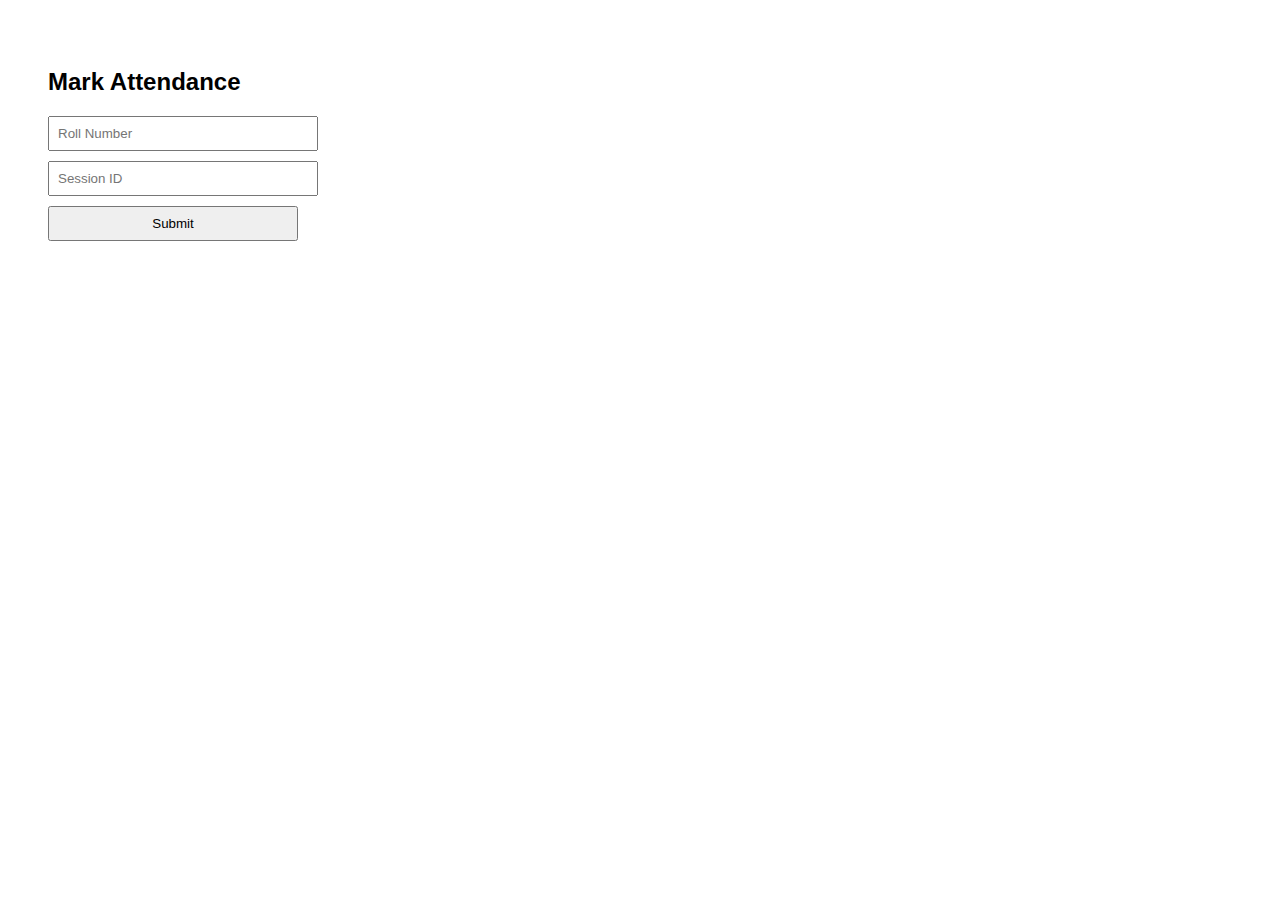
<file: index.html>
<!DOCTYPE html>
<html>
<head>
  <title>Student Attendance</title>
  <link rel="stylesheet" href="style.css">
</head>
<body>

  <h2>Mark Attendance</h2>

  <input id="rollNo" placeholder="Roll Number">
  <input id="sessionId" placeholder="Session ID">

  <button onclick="markAttendance()">Submit</button>

  <p id="result"></p>

  <script src="script.js"></script>
</body>
</html>
</file>
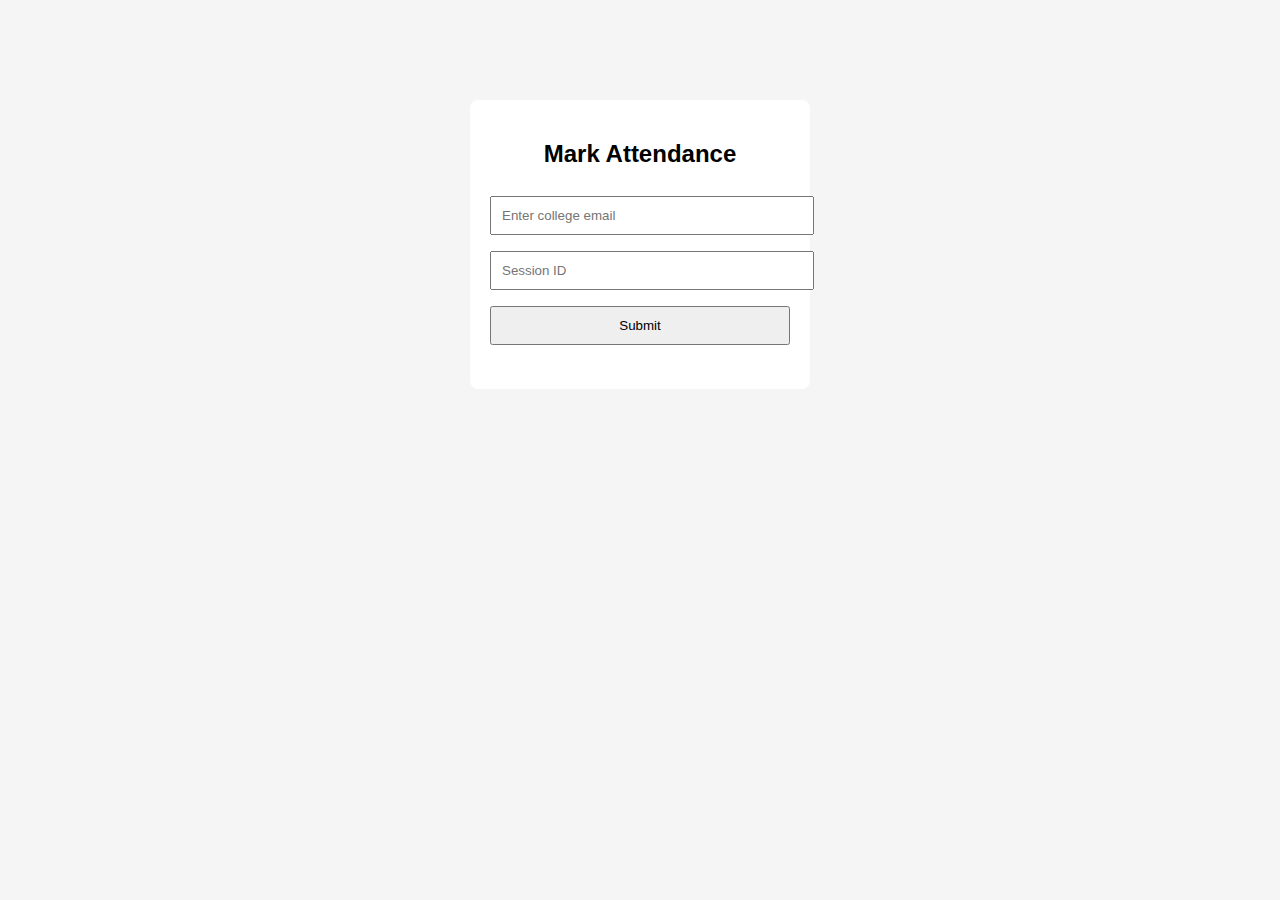
<file: frontend/index.html>
<!DOCTYPE html>
<html>
<head>
  <title>Student Attendance</title>
  <link rel="stylesheet" href="style.css">
</head>
<body>

  <div class="card">
    <h2>Mark Attendance</h2>

    <input type="email" id="email" placeholder="Enter college email" />
    <input type="text" id="session" placeholder="Session ID" />

    <button onclick="markAttendance()">Submit</button>

    <p id="result"></p>
  </div>

  <script src="script.js"></script>
</body>
</html>
</file>
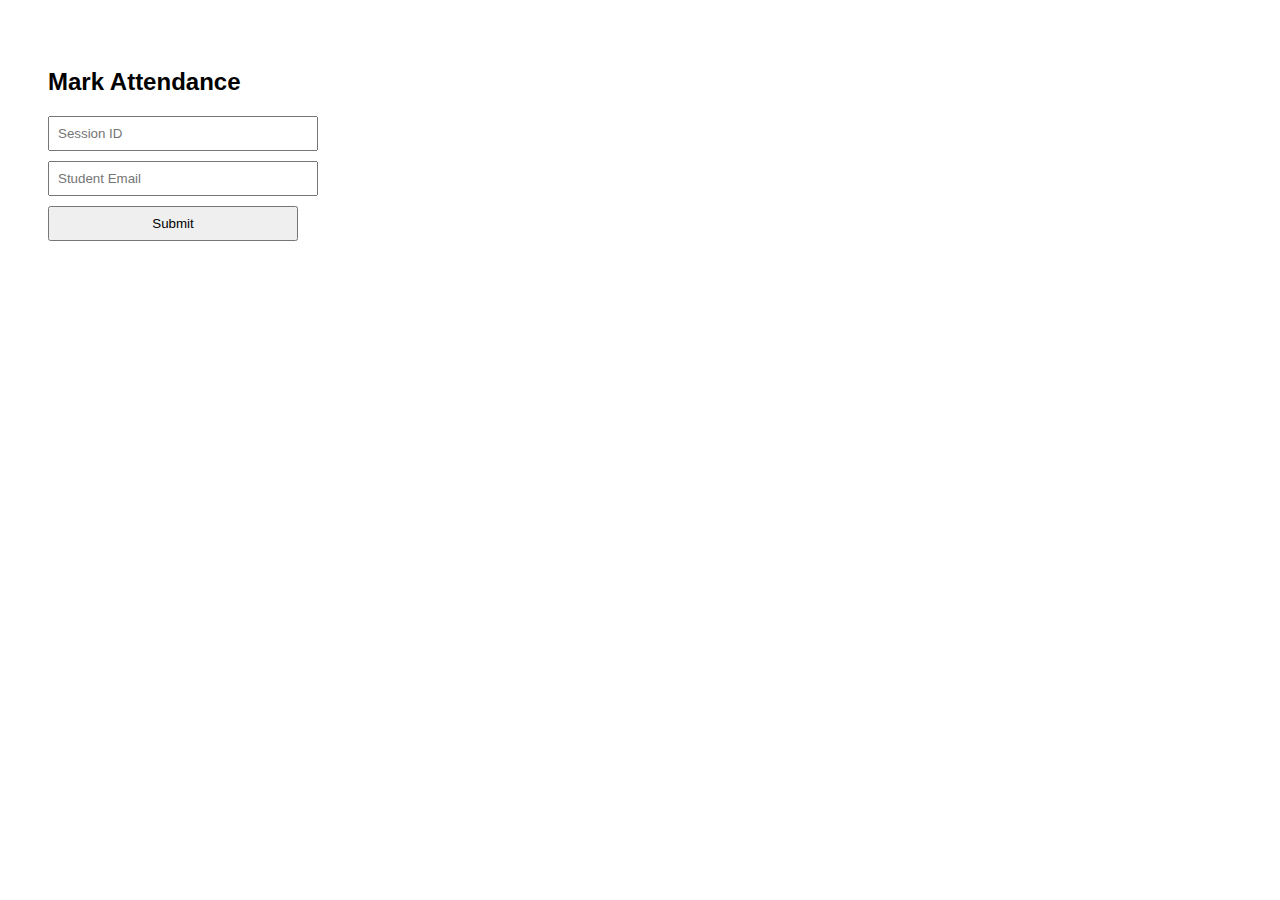
<file: student-ui/index.html>
<!DOCTYPE html>
<html>
<head>
  <title>Student Attendance</title>
  <link rel="stylesheet" href="style.css">
</head>
<body>
  <h2>Mark Attendance</h2>

  <input id="sessionId" placeholder="Session ID">
  <input id="email" placeholder="Student Email">

  <button onclick="markAttendance()">Submit</button>

  <p id="result"></p>

  <script src="script.js"></script>
</body>
</html>
</file>
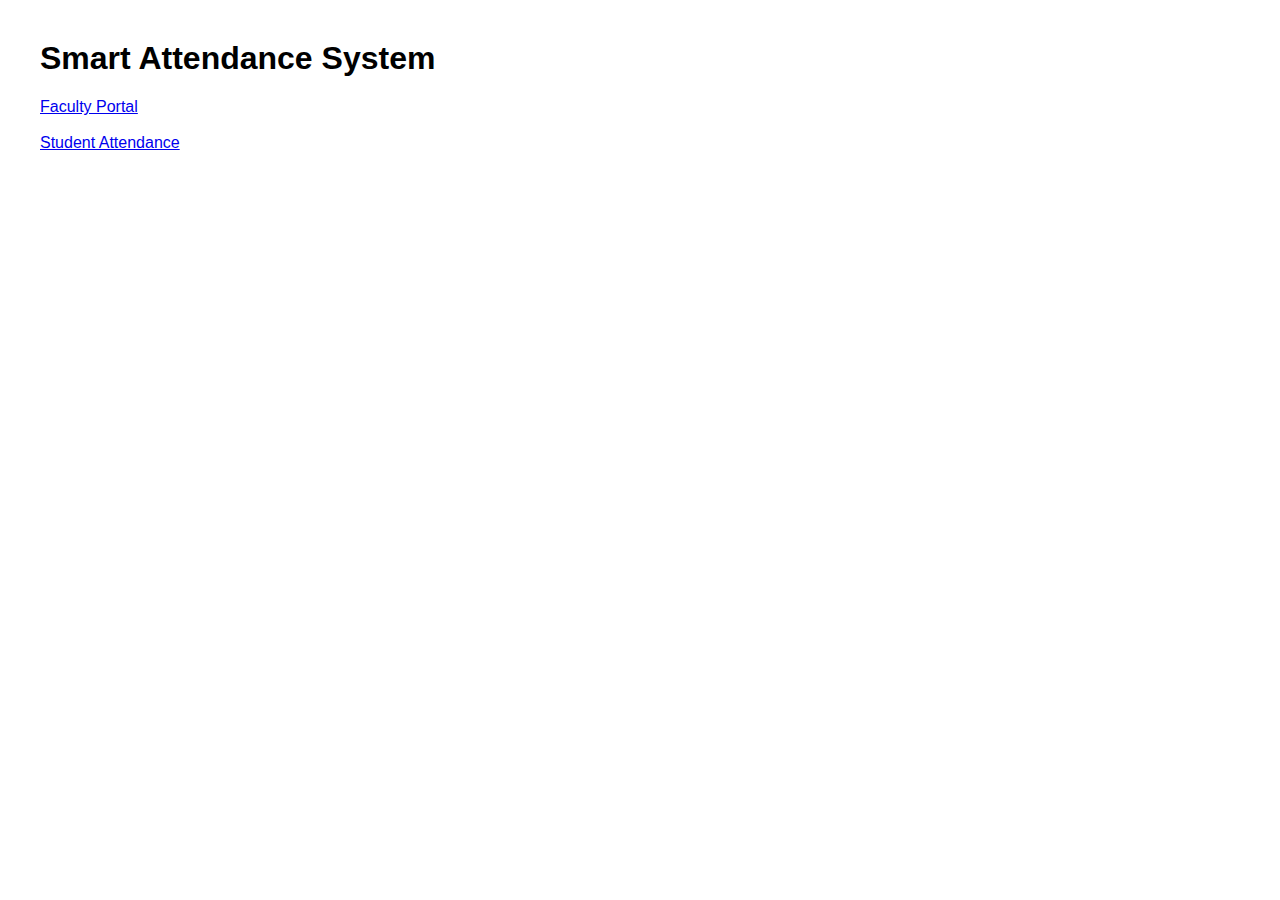
<file: web-app/index.html>
<!DOCTYPE html>
<html>
<head>
  <title>Smart Attendance</title>
  <link rel="stylesheet" href="style.css">
</head>
<body>

<h1>Smart Attendance System</h1>

<a href="faculty.html">Faculty Portal</a><br><br>
<a href="student.html">Student Attendance</a>

</body>
</html>
</file>
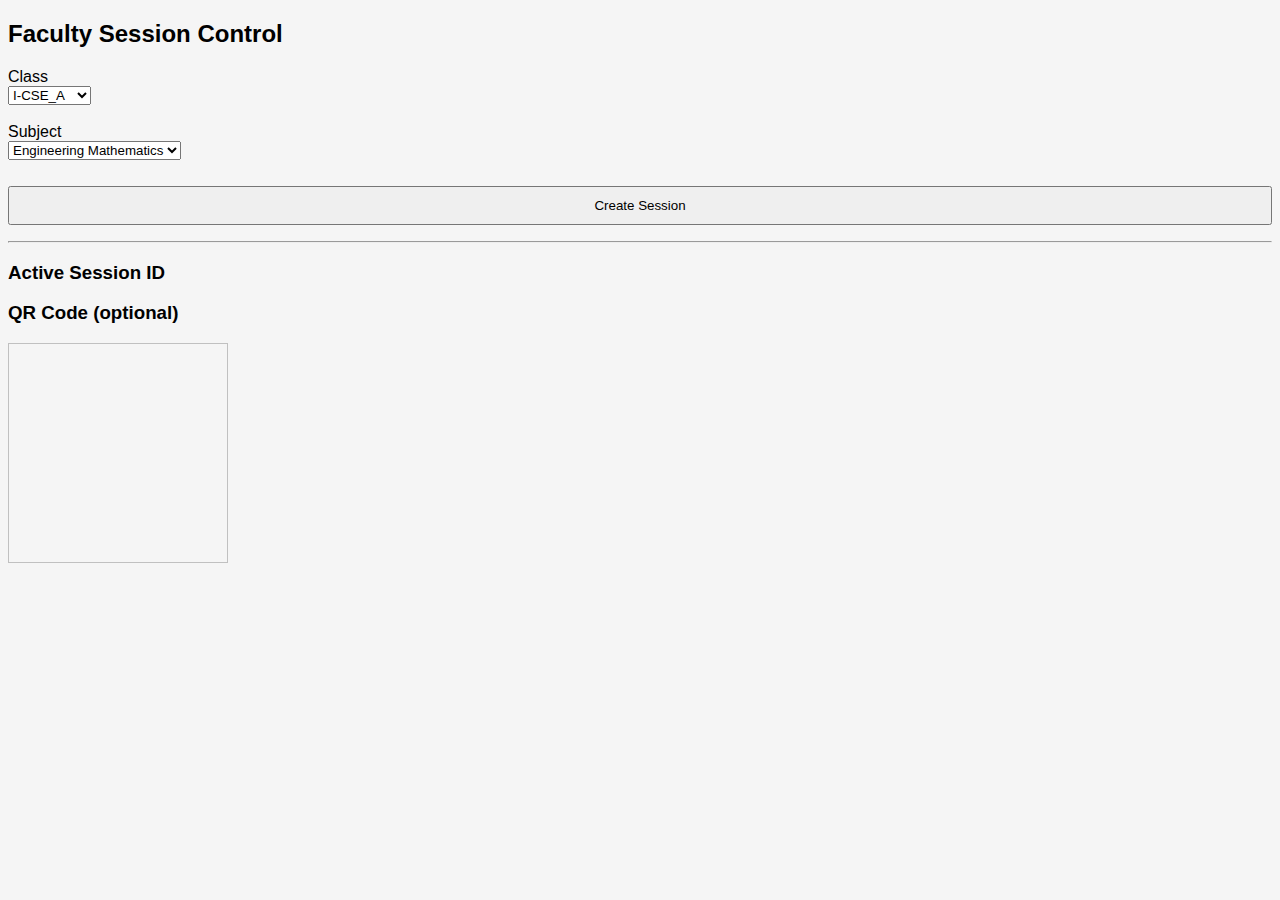
<file: frontend/faculty.html>
<!DOCTYPE html>
<html lang="en">
<head>
  <meta charset="UTF-8" />
  <meta name="viewport" content="width=device-width, initial-scale=1.0" />
  <title>Faculty Dashboard</title>
  <link rel="stylesheet" href="style.css" />
</head>
<body>

<h2>Faculty Session Control</h2>

<label>Class</label><br>
<select id="classSelect">
  <option value="I-CSE_A">I-CSE_A</option>
  <option value="II-CSE_A">II-CSE_A</option>
  <option value="III-CSE_A">III-CSE_A</option>
  <option value="IV-CSE_A">IV-CSE_A</option>
</select>

<br><br>

<label>Subject</label><br>
<select id="subjectSelect">
  <option value="CSE1_MATH">Engineering Mathematics</option>
  <option value="CSE1_PHY">Engineering Physics</option>
  <option value="CSE1_PPS">PPS</option>
  <option value="CSE2_DSA">DSA</option>
  <option value="CSE2_OOPS">OOPS</option>
  <option value="CSE2_DBMS">DBMS</option>
  <option value="CSE3_OS">OS</option>
  <option value="CSE3_CN">CN</option>
  <option value="CSE3_SE">SE</option>
  <option value="CSE4_ML">ML</option>
</select>

<br><br>

<button onclick="createSession()">Create Session</button>

<hr>

<h3>Active Session ID</h3>
<p id="sessionId" style="font-weight:bold;color:green;"></p>

<h3>QR Code (optional)</h3>
<img id="qrFrame" width="220" height="220" />

<script src="script.js"></script>
</body>
</html>
</file>
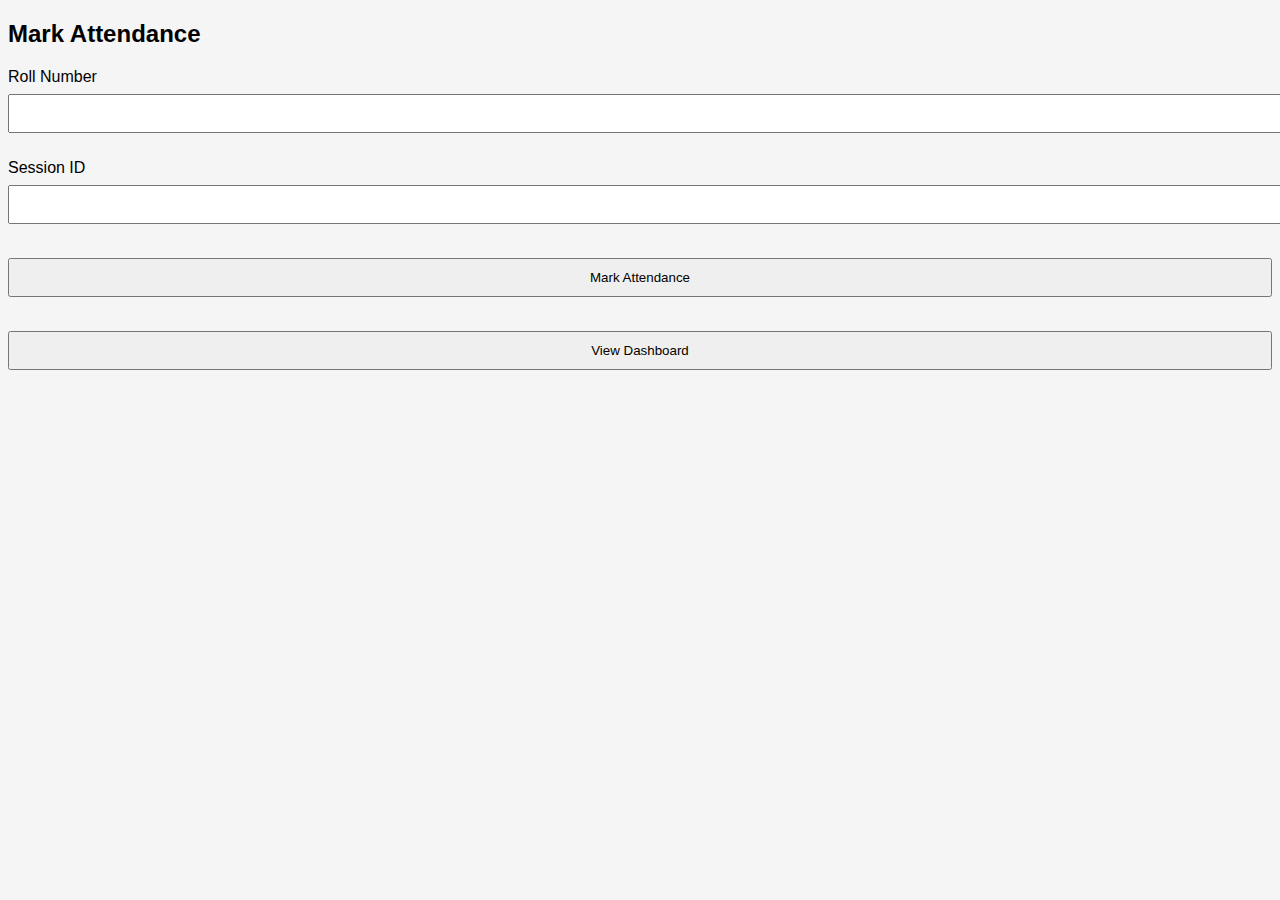
<file: frontend/student.html>
<!DOCTYPE html>
<html>
<head>
  <title>Student Attendance</title>
  <link rel="stylesheet" href="style.css">
</head>
<body>

<h2>Mark Attendance</h2>

<label>Roll Number</label><br>
<input id="rollInput"><br><br>

<label>Session ID</label><br>
<input id="sessionInput"><br><br>

<button onclick="markAttendance()">Mark Attendance</button>

<br><br>
<button onclick="openStudentDashboard()">View Dashboard</button>



<script src="script.js"></script>
</body>
</html>
</file>
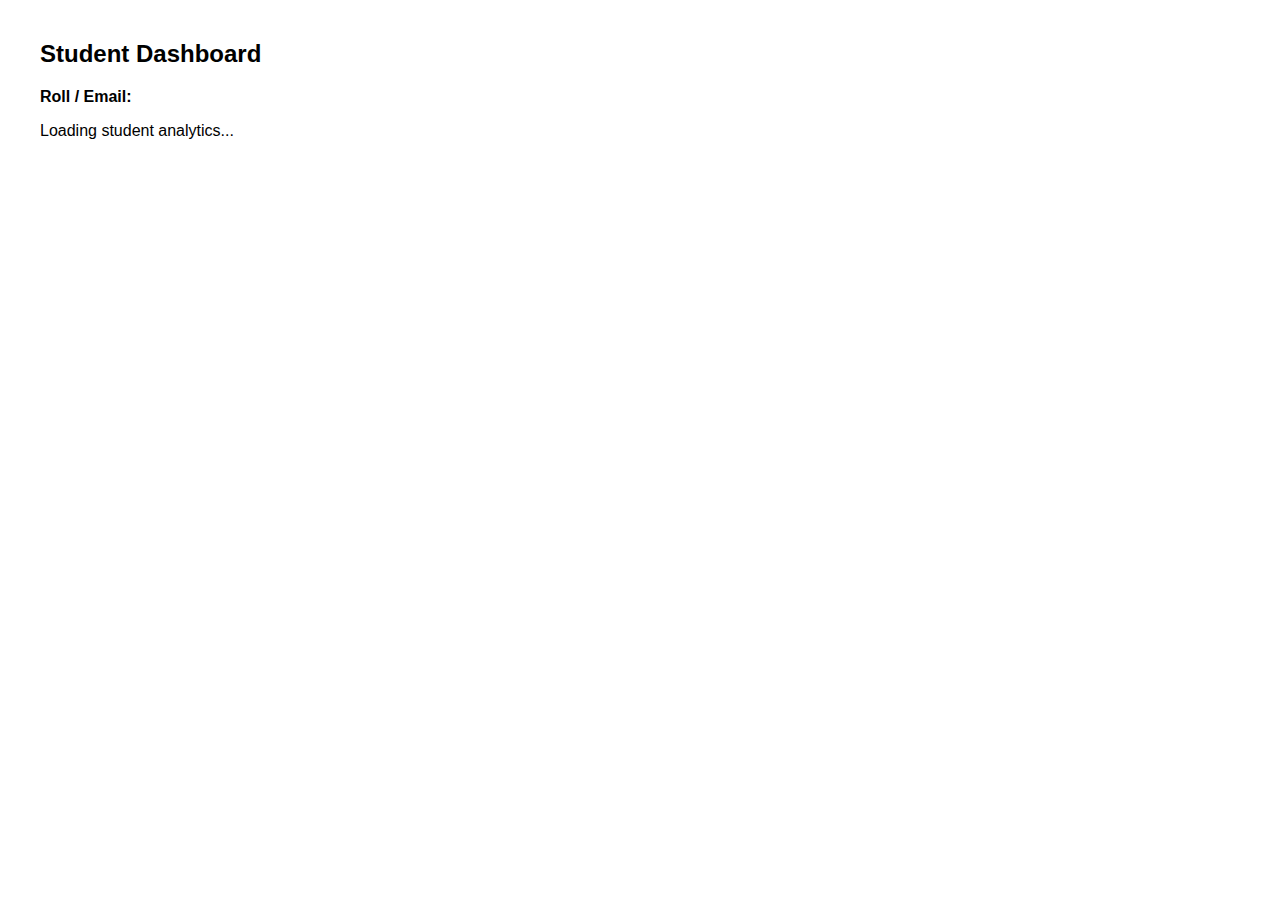
<file: web-app/student-dashboard.html>
<!DOCTYPE html>
<html lang="en">
<head>
  <meta charset="UTF-8" />
  <meta name="viewport" content="width=device-width, initial-scale=1.0" />
  <title>Student Dashboard</title>
  <link rel="stylesheet" href="style.css" />
</head>
<body>

<h2>Student Dashboard</h2>

<p><strong>Roll / Email:</strong> <span id="studentId"></span></p>

<div id="dashboardContent">
  <p>Loading student analytics...</p>
</div>

<script src="script.js"></script>
</body>
</html>
</file>
<file: style.css>
body {
  font-family: Arial;
  padding: 40px;
}

input, button {
  display: block;
  margin: 10px 0;
  padding: 8px;
  width: 250px;
}
</file>
<file: frontend/style.css>
body {
  font-family: Arial;
  background: #f5f5f5;
}

.card {
  width: 300px;
  margin: 100px auto;
  padding: 20px;
  background: white;
  border-radius: 8px;
  text-align: center;
}

input, button {
  width: 100%;
  margin: 8px 0;
  padding: 10px;
}
</file>
<file: student-ui/style.css>
body {
  font-family: Arial;
  padding: 40px;
}

input, button {
  display: block;
  margin: 10px 0;
  padding: 8px;
  width: 250px;
}
</file>
<file: web-app/style.css>
body {
  font-family: Arial;
  margin: 40px;
}

input, select, button {
  padding: 6px;
  margin: 5px 0;
}
</file>
